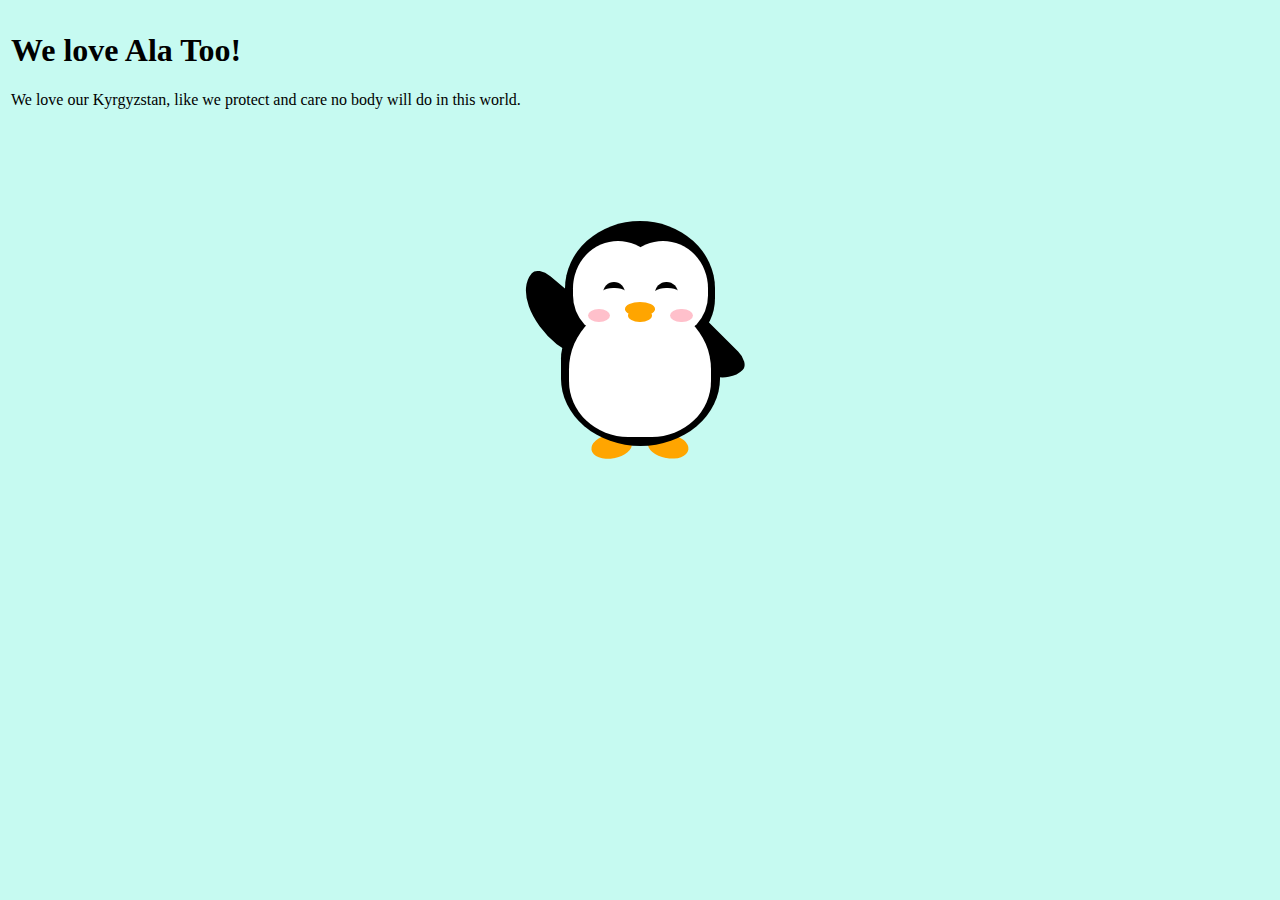
<file: index.html>
<!DOCTYPE html>
<html lang="en">
<head>
    <meta charset="UTF-8">
    <meta http-equiv="X-UA-Compatible" content="IE=edge">
    <meta name="viewport" content="width=device-width, initial-scale=1.0">
    <title>Intermediate JavaScript</title>
    <link rel="stylesheet" href="style.css">
</head>
<body>
    
</head>

<body>
    <!-- <img src="image/ski.jpg" alt="Love Score Calculator" width="20%"> -->
    <table cellspacing=2>
        <tr>
            <!-- <td><img src="image/1.jfif" alt="Love Score Calculator" width="80%"></td> -->
          
            <td><h1>We love Ala Too!</h1>
                <p>We love our Kyrgyzstan, like we protect and care no body will do in this world.</p></td>
        </tr>
    </table>
    <div class="penguin">
        <div class="penguin-bottom">
          <div class="right-hand"></div>
          <div class="left-hand"></div>
          <div class="right-feet"></div>
          <div class="left-feet"></div>
        </div>
        <div class="penguin-top">
          <div class="right-cheek"></div>
          <div class="left-cheek"></div>
          <div class="belly"></div>
          <div class="right-eye">
            <div class="sparkle"></div>
          </div>
          <div class="left-eye">
            <div class="sparkle"></div>
          </div>
          <div class="blush-right"></div>
          <div class="blush-left"></div>
          <div class="beak-top"></div>
          <div class="beak-bottom"></div>
        </div>
      </div> 
    

    <script src="script.js"></script>
</body>
</html>
</file>
<file: style.css>
body {
  background-image: url(/image/1.jfif);
  

}
/* img {
   
    border-style: none; 
    background-color: none;
    border-top-style: dotted;
    border-color: grey;
    border-width: 5px;
    width: 5%;
} */

:root {
    --penguin-size: 300px;
    --penguin-skin: black;
    --penguin-belly: white;
    --penguin-beak: orange;
  }
  
  @media (max-width: 350px) {
    :root {
      /* Only change code below this line */
  --penguin-size:200px;
  --penguin-skin:black;
      /* Only change code above this line */
    }
  }
  
  .penguin {
    position: relative;
    margin: auto;
    display: block;
    margin-top: 5%;
    width: var(--penguin-size, 300px);
    height: var(--penguin-size, 300px);
  }
  
  .right-cheek {
    top: 15%;
    left: 35%;
    background: var(--penguin-belly, white);
    width: 60%;
    height: 70%;
    border-radius: 70% 70% 60% 60%;
  }
  
  .left-cheek {
    top: 15%;
    left: 5%;
    background: var(--penguin-belly, white);
    width: 60%;
    height: 70%;
    border-radius: 70% 70% 60% 60%;
  }
  
  .belly {
    top: 60%;
    left: 2.5%;
    background: var(--penguin-belly, white);
    width: 95%;
    height: 100%;
    border-radius: 120% 120% 100% 100%;
  }
  
  .penguin-top {
    top: 10%;
    left: 25%;
    background: var(--penguin-skin, gray);
    width: 50%;
    height: 45%;
    border-radius: 70% 70% 60% 60%;
  }
  
  .penguin-bottom {
    top: 40%;
    left: 23.5%;
    background: var(--penguin-skin, gray);
    width: 53%;
    height: 45%;
    border-radius: 70% 70% 100% 100%;
  }
  
  .right-hand {
    top: 5%;
    left: 25%;
    background: var(--penguin-skin, black);
    width: 30%;
    height: 60%;
    border-radius: 30% 30% 120% 30%;
    transform: rotate(130deg);
    z-index: -1;
    animation-duration: 3s;
    animation-name: wave;
    animation-iteration-count: infinite;
    transform-origin:0% 0%;
    animation-timing-function: linear;
  }
  
  @keyframes wave {
      10% {
        transform: rotate(110deg);
      }
      20% {
        transform: rotate(130deg);
      }
      30% {
        transform: rotate(110deg);
      }
      40% {
        transform: rotate(130deg);
      }
    }
  
  .left-hand {
    top: 0%;
    left: 75%;
    background: var(--penguin-skin, gray);
    width: 30%;
    height: 60%;
    border-radius: 30% 30% 30% 120%;
    transform: rotate(-45deg);
    z-index: -1;
  }
  
  .right-feet {
    top: 85%;
    left: 60%;
    background: var(--penguin-beak, orange);
    width: 15%;
    height: 30%;
    border-radius: 50% 50% 50% 50%;
    transform: rotate(-80deg);
    z-index: -2222;
  }
  
  .left-feet {
    top: 85%;
    left: 25%;
    background: var(--penguin-beak, orange);
    width: 15%;
    height: 30%;
    border-radius: 50% 50% 50% 50%;
    transform: rotate(80deg);
    z-index: -2222;
  }
  
  .right-eye {
    top: 45%;
    left: 60%;
    background: black;
    width: 15%;
    height: 17%;
    border-radius: 50%;
  }
  
  .left-eye {
    top: 45%;
    left: 25%;
    background: black;
    width: 15%;
    height: 17%;
    border-radius: 50%;
  }
  
  .sparkle {
    top: 25%;
    left:-23%;
    background: white;
    width: 150%;
    height: 100%;
    border-radius: 50%;
  }
  
  .blush-right {
    top: 65%;
    left: 15%;
    background: pink;
    width: 15%;
    height: 10%;
    border-radius: 50%;
  }
  
  .blush-left {
    top: 65%;
    left: 70%;
    background: pink;
    width: 15%;
    height: 10%;
    border-radius: 50%;
  }
  
  .beak-top {
    top: 60%;
    left: 40%;
    background: var(--penguin-beak, orange);
    width: 20%;
    height: 10%;
    border-radius: 50%;
  }
  
  .beak-bottom {
    top: 65%;
    left: 42%;
    background: var(--penguin-beak, orange);
    width: 16%;
    height: 10%;
    border-radius: 50%;
  }
  
  body {
    background:#c6faf1;
  }
  
  .penguin * {
    position: absolute;
  }
</file>
